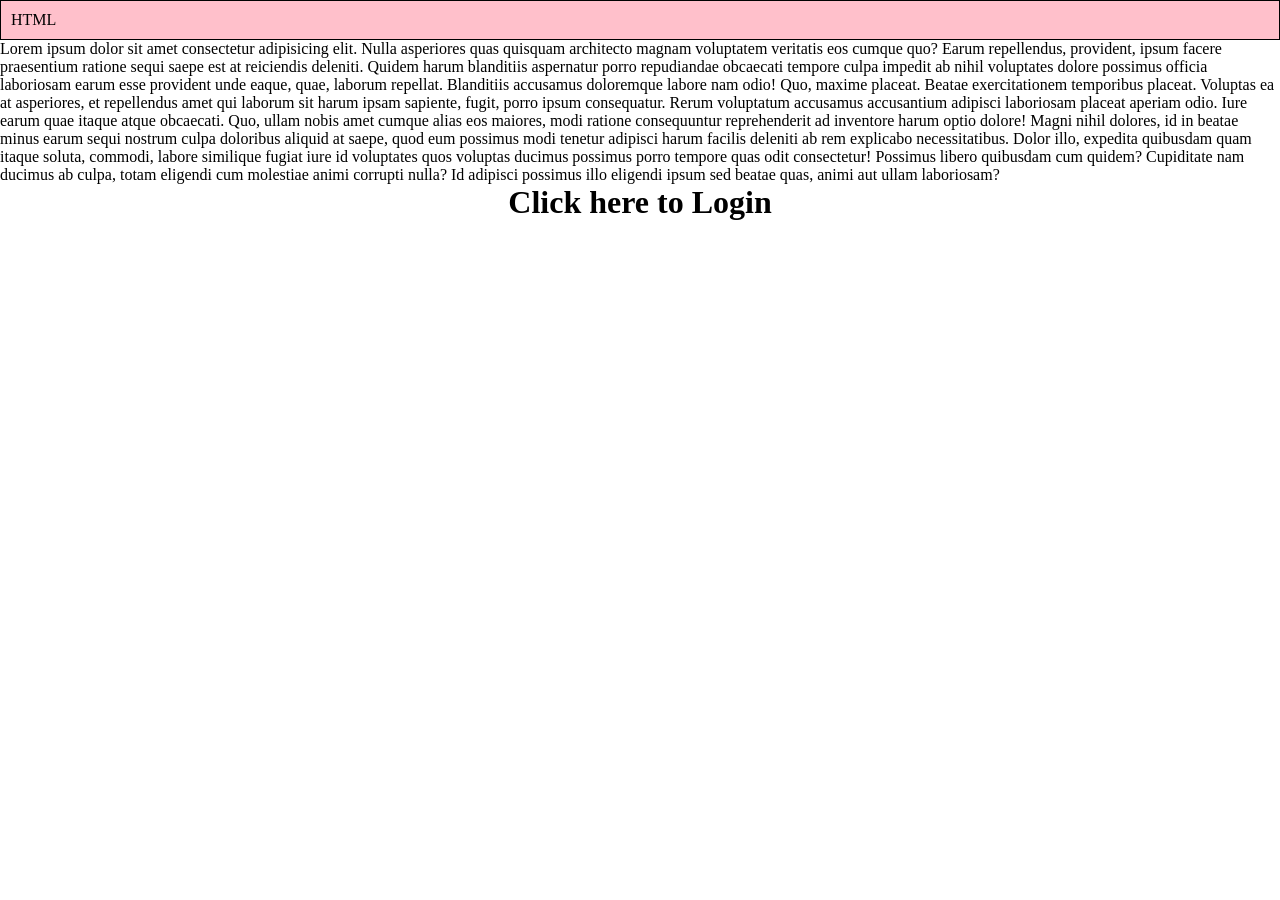
<file: index.html>
<!DOCTYPE html>
<html lang="en">

<head>
    <meta charset="UTF-8">
    <meta name="viewport" content="width=device-width, initial-scale=1.0">
    <title>Document</title>
    <link rel="stylesheet" href="/index.css">
</head>

<body>
    <div class="container">
        <div id="box1">HTML </div>
        <div id="box2">Lorem ipsum dolor sit amet consectetur adipisicing elit. Nulla asperiores quas quisquam architecto magnam
            voluptatem veritatis eos cumque quo? Earum repellendus, provident, ipsum facere praesentium ratione sequi
            saepe est at reiciendis deleniti. Quidem harum blanditiis aspernatur porro repudiandae obcaecati tempore
            culpa impedit ab nihil voluptates dolore possimus officia laboriosam earum esse provident unde eaque, quae,
            laborum repellat. Blanditiis accusamus doloremque labore nam odio! Quo, maxime placeat. Beatae
            exercitationem temporibus placeat. Voluptas ea at asperiores, et repellendus amet qui laborum sit harum
            ipsam sapiente, fugit, porro ipsum consequatur. Rerum voluptatum accusamus accusantium adipisci laboriosam
            placeat aperiam odio. Iure earum quae itaque atque obcaecati. Quo, ullam nobis amet cumque alias eos
            maiores, modi ratione consequuntur reprehenderit ad inventore harum optio dolore! Magni nihil dolores, id in
            beatae minus earum sequi nostrum culpa doloribus aliquid at saepe, quod eum possimus modi tenetur adipisci
            harum facilis deleniti ab rem explicabo necessitatibus. Dolor illo, expedita quibusdam quam itaque soluta,
            commodi, labore similique fugiat iure id voluptates quos voluptas ducimus possimus porro tempore quas odit
            consectetur! Possimus libero quibusdam cum quidem? Cupiditate nam ducimus ab culpa, totam eligendi cum
            molestiae animi corrupti nulla? Id adipisci possimus illo eligendi ipsum sed beatae quas, animi aut ullam
            laboriosam?</div>
    </div>
    <center><H1>Click here to Login</H1></center>
</body>

</html>
</file>
<file: index.css>
* {
    margin: 0px;
    padding: 0px;
    box-sizing: border-box;
}
#box1 {
    width: 100%;
    padding: 10px;
    border: 1px solid black ;
    background-color: pink;
}
</file>
